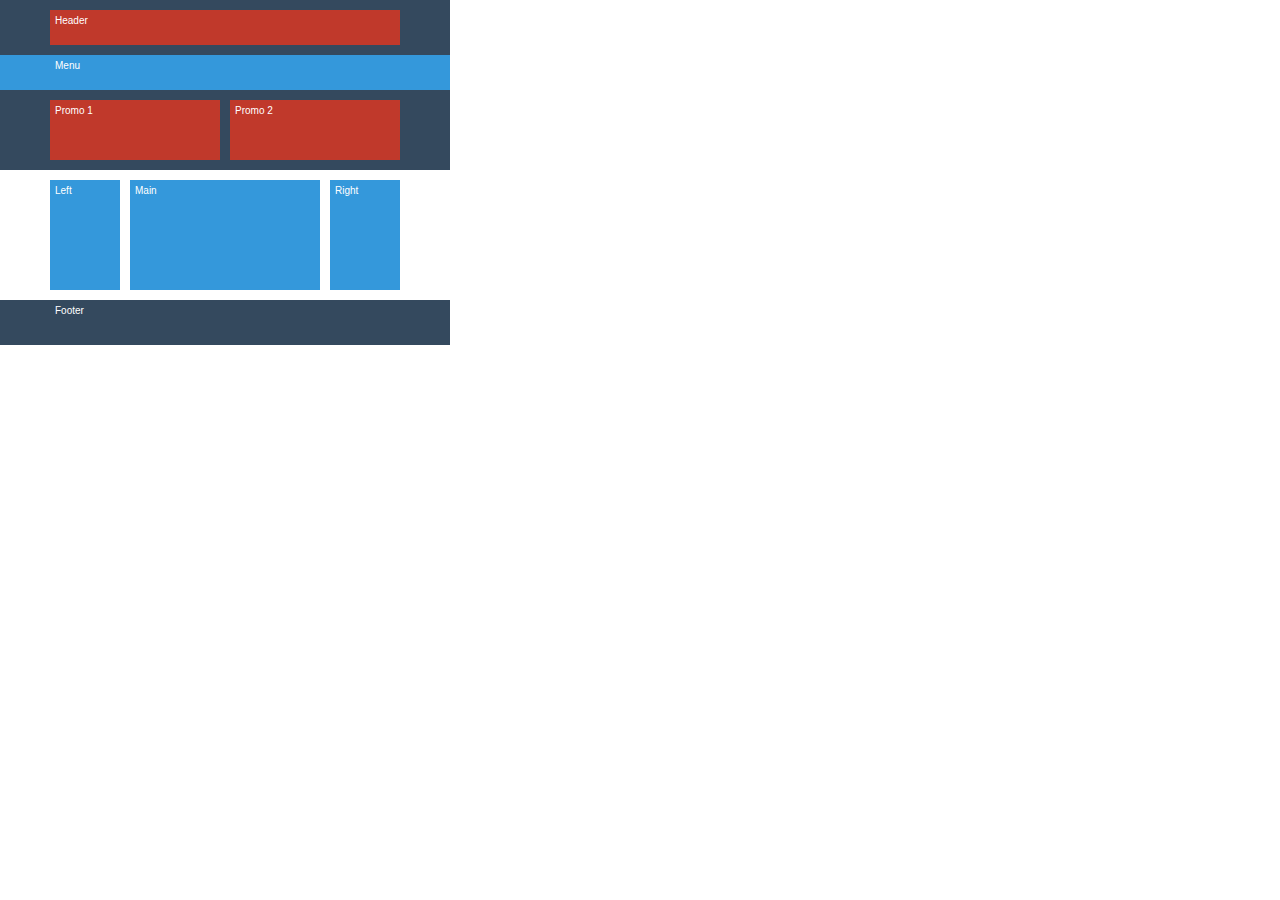
<file: Проверка/index.html>
<!DOCTYPE html>
<html lang="ru">
  <head>
    <title>Испытание: строим сетку</title>
    <meta charset="utf-8">
    <link rel="stylesheet" href="style.css">
  </head>
  <body>
    
    <div class="wrapper clearfix">
      <div class="header">Header</div>
      <div class="menu">Menu</div>
      <div class="promo1">Promo 1</div>
      <div class="promo2">Promo 2</div>
    </div>
    
    <div class="contest">
      <div class="left">Left</div>
      <div class="main">Main</div>
      <div class="right">Right</div>
    </div>
    
      <div class="footer">Footer</div>
    
  </body>
</html>
</file>
<file: Проверка/style.css>
html,
body {
  margin: 0;
  padding: 0;
}

body {
  width: 450px;
  height: 335px;

  font-size: 10px;
  font-family: "Arial", sans-serif;
  color: white;
}

.wrapper {
  width: 450px;
  height: 150px;
  background-color: #34495e;
  padding-top: 10px;
  padding-bottom: 10px;
    
  }

.header {
  width: 340px;
  height: 25px;
  background-color: #c0392b;
  margin: 0 auto;
  margin-bottom: 10px;
  display: block;
  padding: 5px;
  }  

.menu {
  width: 450px;
  height: 35px;
  background-color: #3498db;
  margin-bottom: 10px;
  padding: 5px;
  padding-left: 55px;
  box-sizing: border-box;
  }
  
.promo1, .promo2 {
  display: block;
  padding: 5px;
  }  
  
.promo1 {
  width: 160px;
  height: 50px;
  background-color: #c0392b;
  float: left;
  margin-left: 50px
  }

.promo2 {
  width: 160px;
  height: 50px;
  background-color: #c0392b;
  float: right;
  margin-right: 50px;
  }

.clearfix::after {
  content: "";
  display: block;
  clear: both;
}

.contest {
  padding-top: 10px;
  }

.left, .main, .right {
  display: block;
  padding: 5px;
  margin-bottom: 10px;
  height: 100px;
  }

.left {
  background-color: #3498db;
  width: 60px;  
  float: left;
  margin-left:50px;
  margin-right: 10px;
  }

.main {
  background-color: #3498db;
  width: 180px;
  float: left;
  }
  
.right {
  background-color: #3498db;
  width: 60px;
  float: right;
  margin-right: 50px;
  }
  
   
.footer {
  background-color: #34495e;
  height: 40px;
  clear: both;
  padding-left: 55px;
  padding-top: 5px;
  
  }
</file>
